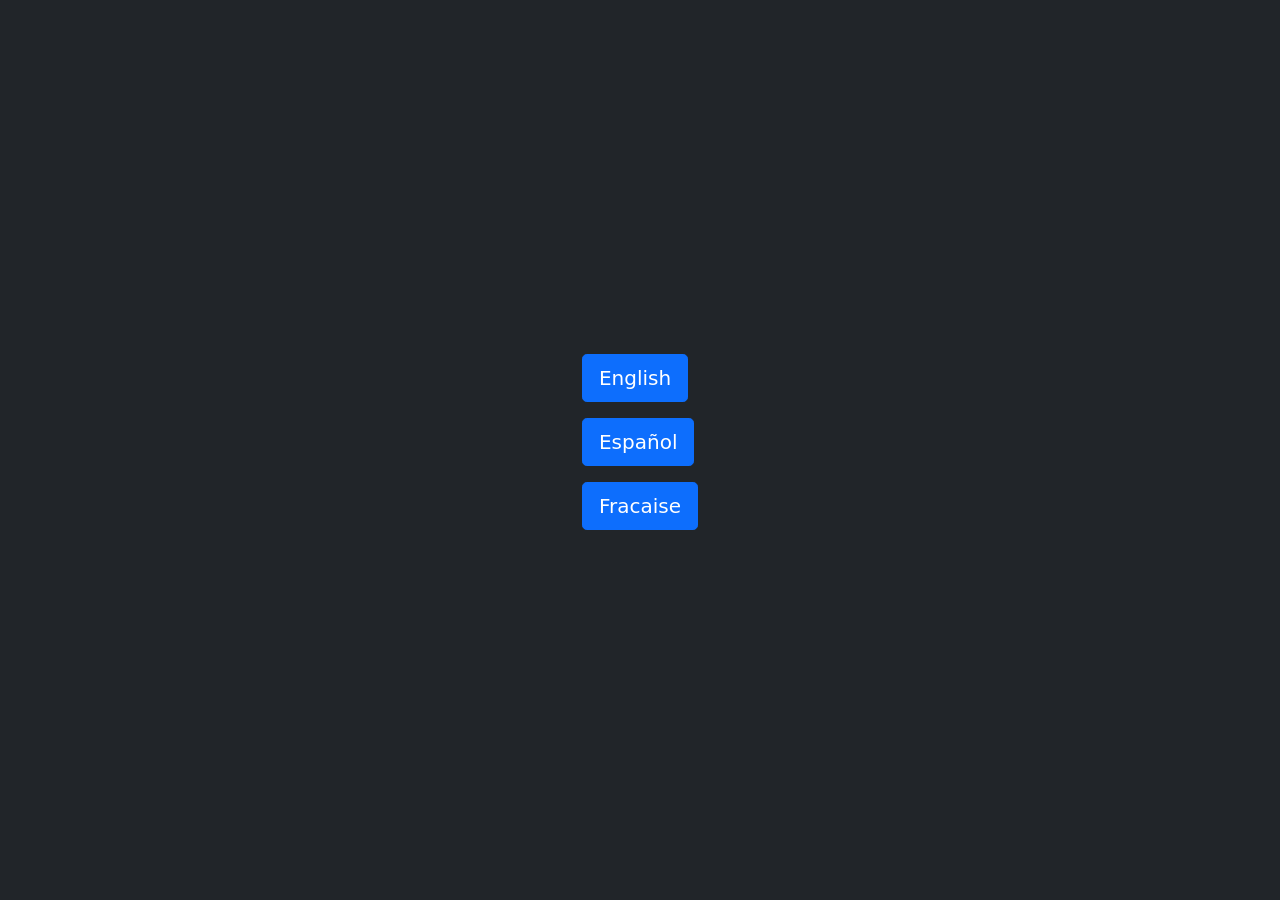
<file: index.html>
<!DOCTYPE html>
<html lang="en">
    <head>
        <meta charset="utf-8" />
        <meta name="viewport" content="width=device-width, initial-scale=1, shrink-to-fit=no" />
        <meta name="description" content="" />
        <meta name="author" content="" />
        <title>Super Alex CV</title>
        <!-- Favicon-->
        <link rel="icon" type="image/x-icon" href="images/favicon.ico" />
        <!-- Core theme CSS (includes Bootstrap)-->
        <link href="css/styles.css" rel="stylesheet" />
    </head>
    <body>
        <!-- Bootstrap core JS-->
        <script src="https://cdn.jsdelivr.net/npm/bootstrap@5.1.3/dist/js/bootstrap.bundle.min.js"></script>
		
		<div class="m-0 vh-100 row justify-content-center align-items-center p-3 mb-2 bg-dark">
			<div class="col-auto" >
				<table class="table table-responsive table-borderless">
					<tbody>
						<tr>
							<td>
								<a href="languages\english\main.html"> 
									<button type="button" class="btn btn-primary btn-lg btn-block">English</button> 
								</a>
							</td>
						</tr>
						<tr>
							<td>
								<a href="languages\espanol\main.html"> 
									<button type="button" class="btn btn-primary btn-lg btn-block">Español</button> 
								</a>
							</td>
						</tr>      
						<tr>
							<td>
								<button type="button" class="btn btn-primary btn-lg">Fracaise</button>
							</td>
						</tr>     				
					</tbody>
				</table>
			</div>
		</div>		
    </body>
</html>
</file>
